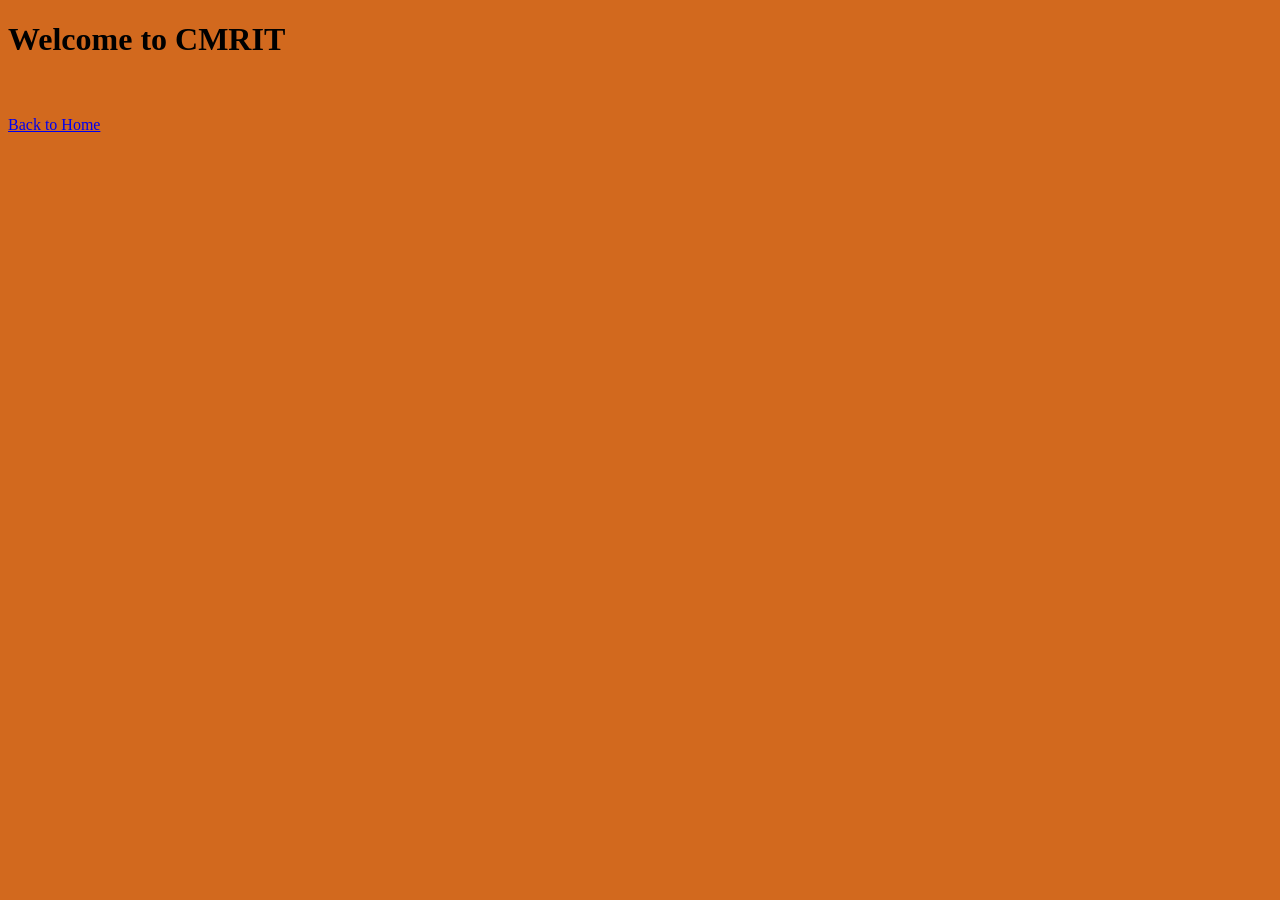
<file: Exp-2/inbox.html>
<!DOCTYPE html>
<html lang="en">
<head>
    <meta charset="UTF-8">
    <meta name="viewport" content="width=device-width, initial-scale=1.0">
    <title>Inbox</title>
    <script>
        function logout(e)
        {
            localStorage.clear();
        }
    </script>
</head>
<body style="background-color: chocolate";>
    <h1>Welcome to CMRIT</h1>
    <br>
    <br>
    <a href="index.html" onclick="logout(event)">Back to Home</a>
</body>
</html>
</file>
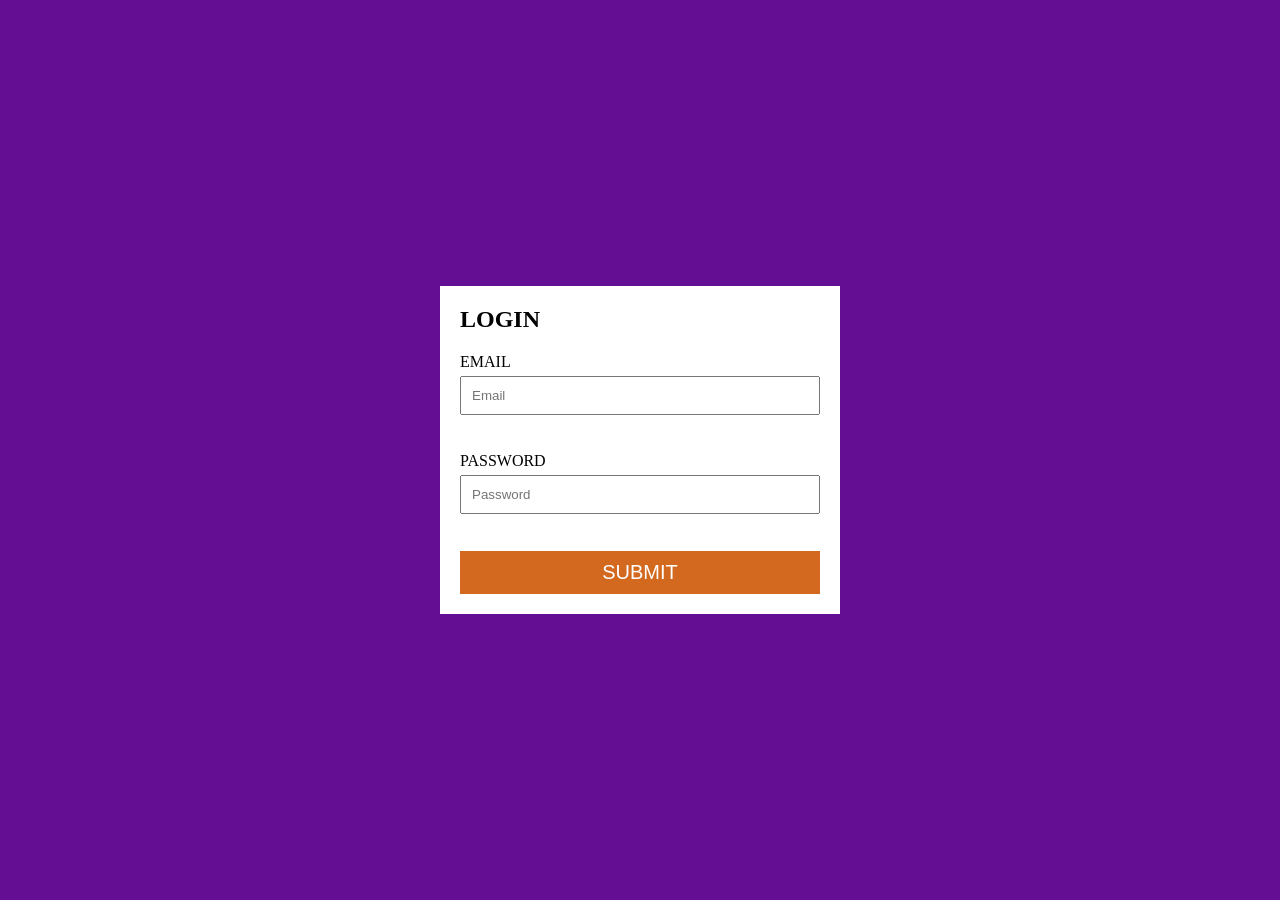
<file: Exp-2/login.html>
<!DOCTYPE html>
<html lang="en">
<head>
    <meta charset="UTF-8">
    <meta http-equiv="X-UA-Compatible" content="IE=edge">
    <meta name="viewport" content="width=device-width, initial-scale=1.0">
    <title>FORM VALIDATION</title>
    <link rel="stylesheet" href="style.css">
    <scriptsr c="https://kit.fontawesome.com/2bbac3a66c.js" crossorigin="anonymous" ></script>
</head>
<body>
    <form  id="login-form" action="inbox.html" method="post">
        
        <div class="title">
            <h2>Login</h2>
        </div>
        
        <!-- EMAIL -->
        <div class="input-group">
            <label for="email">Email</label>
            <input type="email" id="email" placeholder="Email" name="email">
            <i class="fas fa-check-circle"></i>
            <i class="fas fa-exclamation-circle"></i>
            <p>Error Message</p>
        </div>
        <!-- PASSWORD -->
        <div class="input-group">
            <label for="password">Password</label>
            <input type="password" id="password" placeholder="Password" name="password">
            <i class="fas fa-check-circle"></i>
            <i class="fas fa-exclamation-circle"></i>
            <p>Error Message</p>
        </div>

        <button type="submit" class="btn">Submit</button>
    </form>


    <!-- JAVASCRIPT -->
    <script src="login.js"></script>
</body>
</html>

<!-- 

    <i class="fas fa-check-circle"></i>
    <i class="fas fa-exclamation-circle"></i>

 -->
</file>
<file: Exp-2/style.css>
* {
    padding:0;
    margin:0;
    box-sizing: border-box;
}

body {
    display:flex;
    justify-content: center;
    align-items: center;
    min-height: 100vh;
    background-color: rgb(100, 15, 147);
}

#create-account-form {
    width:400px;
    padding:20px;
    text-transform: uppercase;
    background-color: #fff;
}

#login-form {
    width:400px;
    padding:20px;
    text-transform: uppercase;
    background-color: #fff;
}

.title {
    margin-bottom: 20px;
}

.input-group {
    margin:20px 0; 
    position:relative;
}

.input-group label {
    display:inline-block;
    margin-bottom: 5px;
}

.input-group input {
    display:block;
    width:100%;
    padding:10px;   
}

.error input {
    border:3px red solid;
}

.success input {
    border:3px green solid;
}

 .input-group i {
     position:absolute;
     right:10px;
     top:35px;
     visibility: hidden;
 }

 /* .input-group #envelope {
    position:absolute;
    right:10px;
    top:35px;
    visibility: visible;
} */


 .success i.fa-check-circle{
     visibility: visible;
     color:green;
 }

 .error i.fa-exclamation-circle {
    visibility: visible;
    color:red;
}

/* .error i.fa-exclamation-triangle {
    visibility: visible;
    color:red;
} */




 .input-group p {
     font-size: 15px;
     color:red;
     visibility: hidden;
 }

 .error p {
     visibility: visible;
 }

 .btn {
     width:100%;
     padding:10px;
     font-size: 20px;
     background-color: chocolate;
     color:#fff;
     text-transform: uppercase;
     border:none;
 }
</file>
